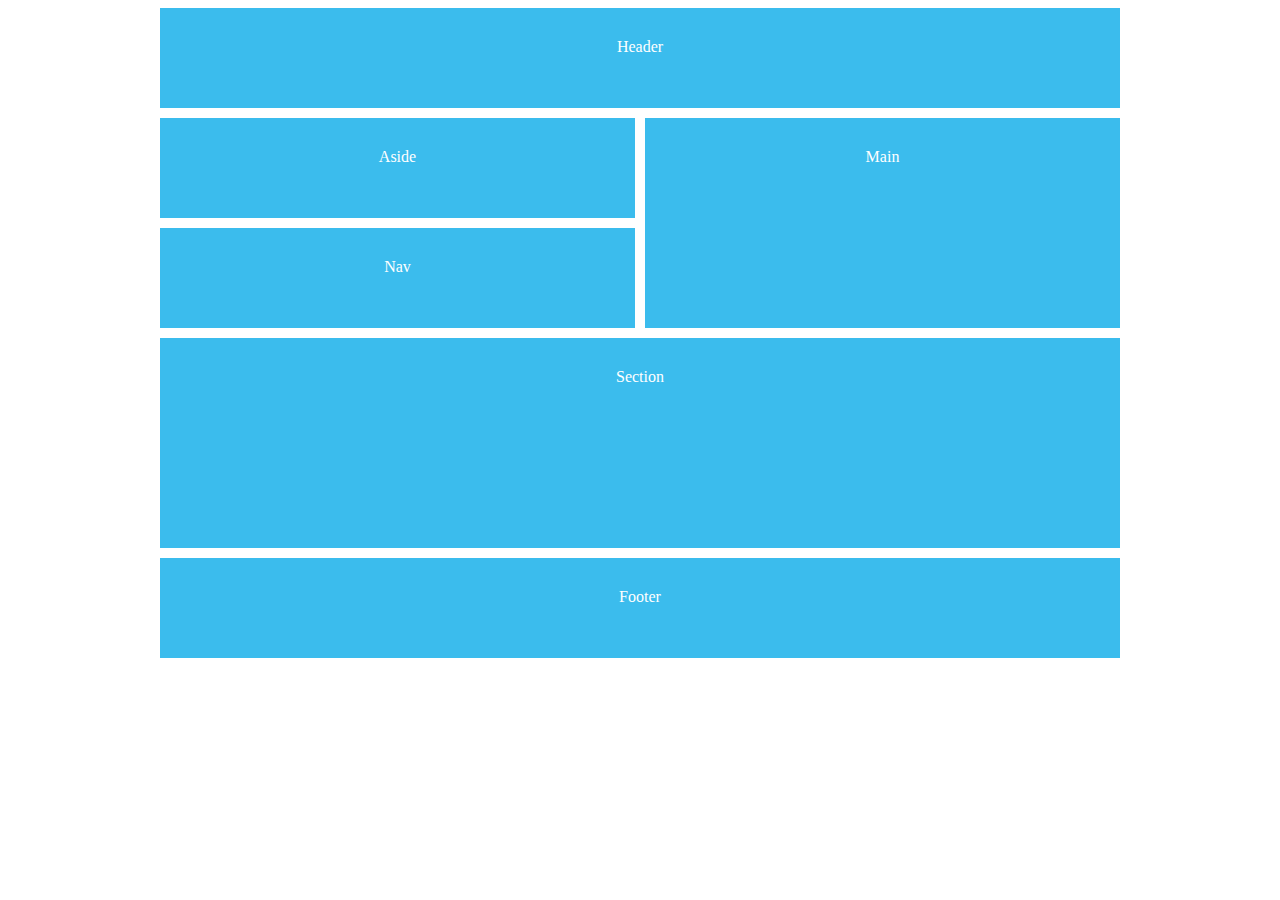
<file: index.html>
<html lang="en">
<head>
    <meta charset="UTF-8">
    <meta http-equiv="X-UA-Compatible" content="IE=edge">
    <meta name="viewport" content="width=device-width, initial-scale=1.0">
    <link rel="stylesheet" href="styles.css">
    <title>CSS Grid</title>
</head>
<body>
    <!-- <input type="checkbox" /> -->
    <div id="content">
        <!-- <div id="grid">
            <p></p>
            <p></p>
            <p></p>
            <p></p>
            <p></p>
            <p></p>
            <p></p>
            <p></p>
            <p></p>
            <p></p>
            <p></p>
            <p></p>
        </div> -->
        <header>Header</header>
        <main>Main</main>
        <section>Section</section>
        <aside>Aside</aside>
        <nav>Nav</nav>
        <footer>Footer</footer>
        <!-- <div class="one">1</div>
        <div class="two">2</div>
        <div class="three">3</div>
        <div class="four">4</div>
        <div class="five">5</div>
        <div class="six">6</div> -->

    </div>

</body>
</html>
</file>
<file: styles.css>
body {
    color: #fff;
    font-family: 'Nunito Semibold';
    text-align: center;
}
#content {
    max-width: 960px;
    margin: 0 auto;
    display: grid;
    grid-template-columns: repeat(4, 1fr);
    grid-auto-rows: minmax(100px, auto);
    grid-gap: 10px;
    grid-template-areas: 
    "header header header header"
    "footer footer footer footer"
    "main main main main"
    "main main main main"
    "aside aside nav nav nav"
    "section section section section" 
    "section section section section" 
    ;
}
@media screen and (min-width: 760px) {
    #content {
        max-width: 960px;
        margin: 0 auto;
        display: grid;
        grid-template-columns: repeat(4, 1fr);
        grid-auto-rows: minmax(100px, auto);
        grid-gap: 10px;
        grid-template-areas: 
        "header header header header"
        "aside aside main main"
        "nav nav main main"
        "section section section section" 
        "section section section section" 
        "footer footer footer footer";
    }
}
#content > * {
    background: #3bbced;
    padding: 30px;
}

header {
    grid-area: header;
}
main {
    grid-area: main;
}
section {
    grid-area: section;
}
aside {
    grid-area: aside;
}
nav {
    grid-area: nav;
}
footer {
    grid-area: footer;
}


/* .one {
    grid-column: 1/3;
    grid-row: 1/5;
}
.two {
    grid-column : 3/7;
    grid-row: 1/3;
}
.three {
    grid-column: 3/5;
    grid-row: 3/5;
}
.four {
    grid-column: 5/7;
    grid-row: 3/7;
}
.five {
    grid-column: 1/5;
    grid-row: 5/7;
}

#content {
    transform: rotateZ(45deg) scale(0.7);
} */
/* header {
    grid-column: 1/13;
}
main {
    grid-column: 4/13;
    grid-row: 2/4;
}
aside {
    grid-column: 1/4;
}
section {
    grid-column: 1/13;
    grid-row: 4/6;
}
nav {
    grid-column: 1/4;
}
footer {
    grid-column:  1/13;
} */
/* #grid {
    display: grid;
    position: absolute;
    top: 0;
    left: 0;
    grid-template-columns: repeat(12, 1fr);
    grid-auto-rows: minmax(100%, auto);
    width: 100%;
    height: 100%;
    background: transparent;
    padding: 0;
    display: none;
}
#grid p {
    border: 1px solid;
    background: #000;
    opacity: 0.2;
    margin: 0;
}
input:checked + #content #grid{
    display: grid;
} */

/* .one {
    justify-self: end;
    align-self: end;
}
.two {
    align-self: center;
    justify-self: center;
}
.three {
    align-self: start;
    justify-self: start;
} */

/* .nested {
    display:grid;
    grid-template-columns: 1fr 1fr;
    grid-gap: 10px;
    grid-column: span 3; 
}
.nested p {
    border: 1px solid #fff;
    padding: 20px;
    margin: 0;    
} */


/* .one {
    grid-column: 1/3;
}
.two {
    grid-column: 3/7;
}
.three {
    grid-column: 1/4;
    grid-row: 2/4;
}
.four {
    grid-column: 4/7;
    grid-row: 2/4;
}
.five {
    grid-column: 3/7;
}
.six {
    grid-row: 4;
    grid-column: 1/3;
} */
</file>
